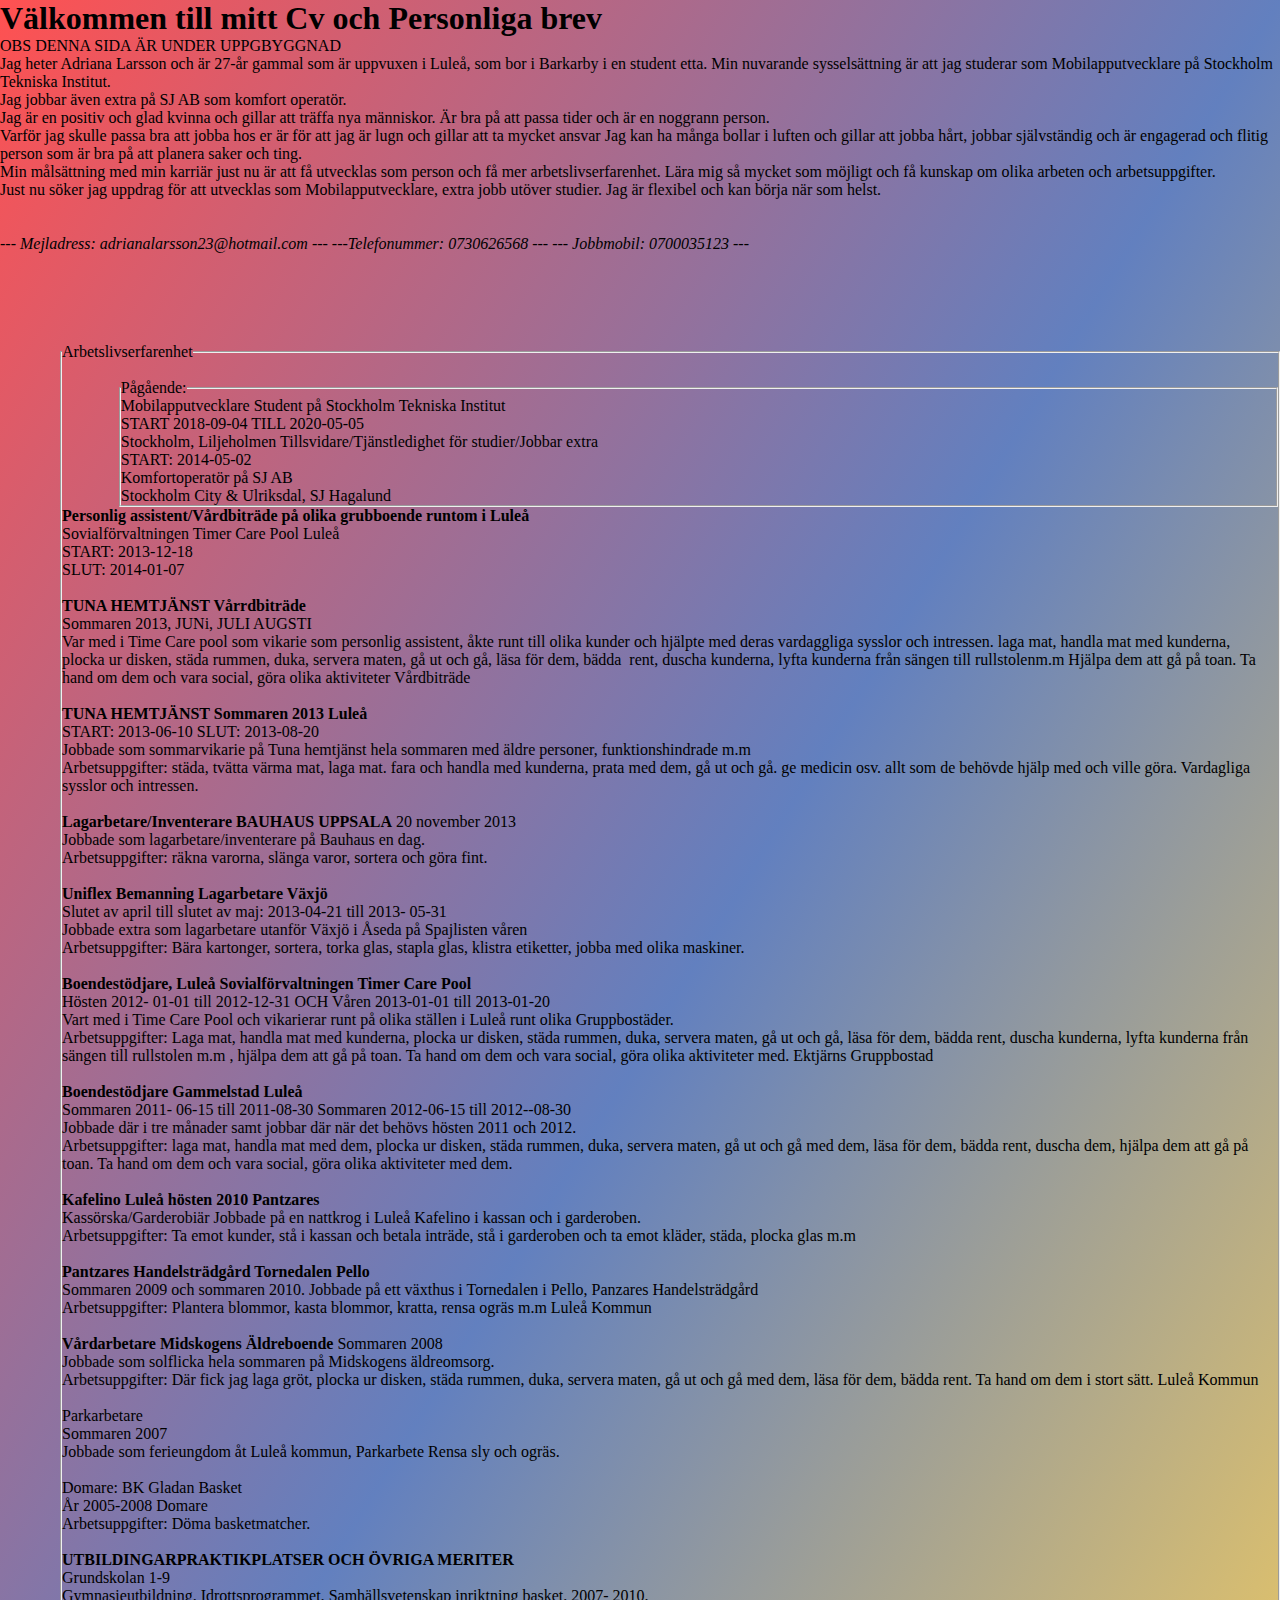
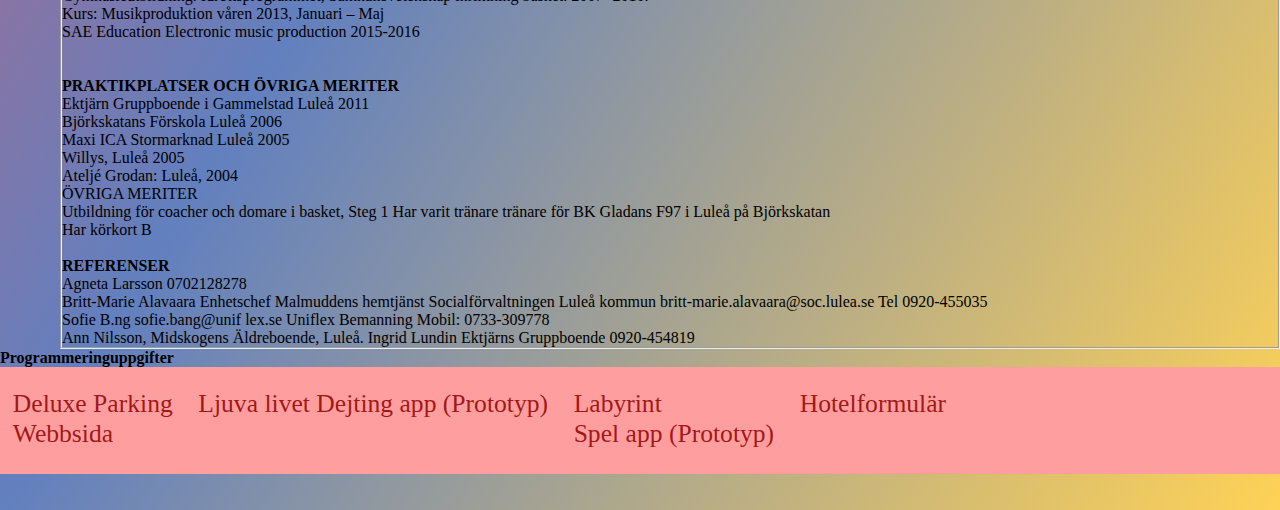
<file: index.html>
<!DOCTYPE html>
<html lang=“sv">
<head>
    <meta charset="utf-8">
    <meta name="viewport" content="width=device-width, initial-scale=1.0">
 
        
        <title>Adriana Larssons Cv och personliga brev</title>
        <link rel="stylesheet" type="text/css" href="design.css">

	</head>	
	<body>

               
<div class="article">
                        <article>

                           
                                      </article>
                                    </div>

                                      <div class="header">
                                        <h1>Välkommen till mitt Cv och Personliga brev</h1>
                                     
                                      </div>
			
            <div class="aside">
          


                OBS DENNA SIDA ÄR UNDER UPPGBYGGNAD
<p>
Jag heter Adriana Larsson och är 27-år gammal som är uppvuxen i Luleå, 
som bor i Barkarby i en student etta. 
Min nuvarande sysselsättning är att jag studerar som Mobilapputvecklare på Stockholm Tekniska Institut.
<br>
Jag jobbar även extra på SJ AB som komfort operatör.
<br>
Jag är en positiv och glad kvinna och gillar att träffa nya människor.
Är bra på att passa tider och är en noggrann person.
<br>
Varför jag skulle passa bra att jobba hos er är för att jag är lugn och gillar att ta mycket ansvar
Jag kan ha många bollar i luften och gillar att jobba hårt, jobbar självständig och är engagerad och flitig person som är bra på att planera saker och ting. 
<br>
Min målsättning med min karriär just nu är att få utvecklas som person och få mer arbetslivserfarenhet. 
Lära mig så mycket som möjligt och få kunskap om olika arbeten och arbetsuppgifter.
<br>
Just nu söker jag uppdrag för att utvecklas som Mobilapputvecklare, extra jobb utöver studier.
Jag är flexibel och kan börja när som helst.
<br>
<br>
<br>
 
<link href="email.jpg" rel="stylesheet">
<em>--- Mejladress: adrianalarsson23@hotmail.com --- ---Telefonummer: 0730626568 --- --- Jobbmobil: 0700035123 ---
</em>

<br>
<br>
<br>
<br>
<br>
<br>
<fieldset>

<legend> Arbetslivserfarenhet</legend>
<br>
<fieldset>
</b>
<legend>Pågående: </legend>

Mobilapputvecklare Student på Stockholm Tekniska Institut
<br>
START 2018-09-04 TILL 2020-05-05
<br>
Stockholm, Liljeholmen

Tillsvidare/Tjänstledighet för studier/Jobbar extra
<br>	
START: 2014-05-02	
<br>
Komfortoperatör	på	SJ AB
<br>
Stockholm City & Ulriksdal,	SJ	Hagalund
<br>
</fieldset>
<br>

<b>Personlig assistent/Vårdbiträde	på olika grubboende runtom i Luleå</b>

<br>
Sovialförvaltningen	Timer	Care	Pool Luleå
<br>
START: 2013-12-18	
<br>
SLUT: 2014-01-07
<br>
<br>
<b>TUNA	HEMTJÄNST Vårrdbiträde </b>

<br>
Sommaren	2013, JUNi, JULI AUGSTI
<br>

Var	med	i	Time	Care	pool	som	vikarie	som personlig	assistent,	åkte	runt	till	olika	kunder
och hjälpte med deras vardaggliga sysslor och intressen.
laga mat, handla mat med kunderna, plocka ur disken, städa rummen, duka, servera maten, gå ut och gå, läsa för dem,	
bädda  rent, duscha	kunderna, lyfta kunderna från sängen till rullstolenm.m	
Hjälpa dem att gå på toan. Ta hand om dem och vara social, göra	olika aktiviteter	
Vårdbiträde
<br>
<br>

<b>TUNA	HEMTJÄNST Sommaren	2013 Luleå</b>

<br>
START: 2013-06-10	SLUT: 2013-08-20
<br>
Jobbade	som	sommarvikarie	på	Tuna
hemtjänst	hela	sommaren	med	äldre
personer,	funktionshindrade	m.m
<br>
Arbetsuppgifter:
städa,	tvätta	värma	mat,	laga	mat.	fara	och
handla	med	kunderna,	prata	med	dem,	gå
ut	och	gå.	ge	medicin	osv.	allt	som	de
behövde	hjälp	med	och	ville	göra.	
Vardagliga	sysslor	och	intressen. 

<br>
<br>
<b>Lagarbetare/Inventerare BAUHAUS UPPSALA</b>

20	november	2013
<br>
Jobbade	som	lagarbetare/inventerare	på Bauhaus	en	dag.
<br>
Arbetsuppgifter:	räkna	varorna,	slänga
varor,	sortera	och	göra	fint.

<br>
<br>


 <b>Uniflex	Bemanning Lagarbetare Växjö</b>
<br>
Slutet	av	april	till	slutet	av	maj: 2013-04-21	till	2013-	05-31
<br>
Jobbade	extra	som	lagarbetare	utanför
  Växjö	i	Åseda	på	Spajlisten	våren

<br>
Arbetsuppgifter:	
Bära	kartonger,	sortera,
torka	glas,	stapla	glas,	klistra	etiketter,	jobba
med	olika	maskiner.
<br>
<br>
<b>Boendestödjare,	Luleå Sovialförvaltningen	Timer	Care	Pool</b>

<br>
Hösten	2012-	01-01	till	2012-12-31 OCH  Våren	2013-01-01	till	2013-01-20
<br>
Vart	med	i	Time	Care	Pool	och	vikarierar	runt	på
olika	ställen	i	Luleå	runt	olika	Gruppbostäder.
<br>
Arbetsuppgifter:
Laga	mat,	handla	mat	med
kunderna,	plocka	ur	disken,	städa	rummen,
duka,	servera	maten,	gå	ut	och	gå,	läsa	för
dem,	bädda	rent,	duscha	kunderna,	lyfta
kunderna	från	sängen	till	rullstolen	m.m	,
hjälpa	dem	att	gå	på	toan.	Ta	hand	om	dem
och	vara	social,	göra	olika	aktiviteter	med.
Ektjärns	Gruppbostad

<br>
<br>
 <b>Boendestödjare Gammelstad	Luleå </b>

<br>
Sommaren	2011-	06-15	till	2011-08-30 Sommaren	2012-06-15	till	2012--08-30
<br>
Jobbade	där	i	tre	månader	samt	jobbar	där	när
det	behövs	hösten	2011	och	2012.
<br>
Arbetsuppgifter:	laga	mat,	handla	mat	med
dem,	plocka	ur	disken,	städa	rummen,
duka,	servera	maten,	gå	ut	och	gå	med
dem,	läsa	för	dem,	bädda	rent,	duscha	dem,
hjälpa	dem	att	gå	på	toan.	Ta	hand	om	dem
och	vara	social,	göra	olika	aktiviteter	med
dem.
<br>
<br>

 <b>Kafelino Luleå	hösten	2010 Pantzares</b>
<br>
Kassörska/Garderobiär
Jobbade	på	en	nattkrog	i	Luleå	Kafelino	i
kassan	och	i	garderoben.
<br>
Arbetsuppgifter:	Ta	emot	kunder,	stå	i
kassan	och	betala	inträde,	stå	i	garderoben
och	ta	emot	kläder,	städa,	plocka	glas	m.m

<br>
<br>

 <b>Pantzares	Handelsträdgård Tornedalen	Pello</b>
<br>
Sommaren	2009	och	sommaren	2010.
Jobbade	på	ett	växthus	i	Tornedalen	i	Pello,
Panzares	Handelsträdgård
<br>
Arbetsuppgifter:	Plantera	blommor,	kasta
blommor,	kratta,	rensa	ogräs	m.m
Luleå	Kommun
<br>
<br>

 <b>Vårdarbetare Midskogens	Äldreboende </b>
Sommaren	2008
<br>
Jobbade	som	solflicka	hela	sommaren	på
Midskogens	äldreomsorg.
<br>
Arbetsuppgifter:
Där	fick	jag	laga	gröt,
plocka	ur	disken,	städa	rummen,	duka,
servera	maten,	gå	ut	och	gå	med	dem,	läsa
för	dem,	bädda	rent.	Ta	hand	om	dem	i	stort
sätt.
Luleå	Kommun
<br>
<br>

Parkarbetare
<br>
Sommaren	2007
<br>
Jobbade	som	ferieungdom	åt	Luleå
kommun,	Parkarbete
Rensa	sly	och	ogräs.
<br>
<br>

Domare: BK	Gladan	Basket
<br>
År	2005-2008
Domare
<br>
Arbetsuppgifter:	Döma
basketmatcher.
<br>
<br>
<b>UTBILDINGARPRAKTIKPLATSER	OCH	ÖVRIGA	MERITER</b>

<br>

Grundskolan	1-9
<br>
Gymnasieutbildning.	Idrottsprogrammet,	Samhällsvetenskap	inriktning	basket.	2007- 2010.
<br>
Kurs:	Musikproduktion	våren	2013,	Januari	–	Maj
<br>
SAE	Education	Electronic	music	production	2015-2016
<br>

<br>
<br>

<b>PRAKTIKPLATSER	OCH	ÖVRIGA	MERITER</b>
<br>
Ektjärn	Gruppboende	i	Gammelstad	Luleå	2011
<br>
Björkskatans	Förskola	Luleå	2006
<br>
    Maxi	ICA Stormarknad	Luleå	2005	
    <br>
    Willys,	Luleå	2005
    <br>
Ateljé	Grodan:	Luleå,	2004
<br>
ÖVRIGA	MERITER
<br>
Utbildning	för	coacher	och	domare	i	basket,	Steg	1
Har	varit	tränare	tränare	för	BK	Gladans
F97	i	Luleå	på	Björkskatan
<br>
Har	körkort	B

<br>
<br>

<b>REFERENSER</b>
<br>
Agneta	Larsson	0702128278
<br>
Britt-Marie	Alavaara	Enhetschef	Malmuddens	hemtjänst	
Socialförvaltningen	Luleå

kommun	britt-marie.alavaara@soc.lulea.se	Tel	0920-455035
<br>
Sofie	B.ng
sofie.bang@unif	lex.se
Uniflex	Bemanning	Mobil:	0733-309778
<br>
Ann	Nilsson,	Midskogens	Äldreboende,	Luleå.
Ingrid	Lundin	Ektjärns	Gruppboende	0920-454819





</fieldset>


</p>
</div>   


          
         
                     
 
 </div>

<div class="nav">
 
    <b>Programmeringuppgifter</b>
    
 <div class="navbar">
    <a href="https://adrianalarsson.github.io/garage.github.io/">Deluxe Parking<br>Webbsida</a>
    <a href="https://github.com/AdrianaLarsson/ljuvalivet/blob/master/Ljuvalivet.xd"> Ljuva livet Dejting app (Prototyp)</a>
    <a href="https://github.com/AdrianaLarsson/Labyrint/blob/master/Labyrintspel.xd">Labyrint <br> Spel app  (Prototyp)</a>
    <a href="https://adrianalarsson.github.io/hotelformular/.">Hotelformulär</a>
  </div>
  
</div>
  
  <br>
  
 
 
  <br>
  
                                
                               
           
                               

        <footer>

          
        </footer>


        

            <body>
            </html>
</file>
<file: design.css>
*{
    margin:0;
    padding:0;
}
/*bakgrundfärgen */
body{
    height: auto;
    background-image: linear-gradient(to bottom right, rgb(255, 81, 81) , rgba(54, 92, 173, 0.781), rgb(255, 210, 86));
 background-repeat: no-repeat;
 }

header{
  padding-top: 0vw;
  text-align: left;
  font-size: 8vw;
  text-shadow: 1px 3px red;
  color: rgb(0, 0, 0);
 margin-left:1vw;
 font-family: Arial, Helvetica, sans-serif;
 
    position: relative;
    -webkit-animation: mymove 7s infinite; /* Safari 4.0 - 8.0 */
    animation: mymove 7s infinite;

}

@-webkit-keyframes mymove {
  from {left: 10px;}
  to {left: 110px;}
}

@keyframes mymove {
  from {left: 10px;}
  to {left: 110px;}
}

 #canvas{

    float: center;
    background-image: url(stor.jpg); 
    background-repeat: no-repeat;
background-position-x: 10ch;
background-size: cover;
background-position: center;
    width: 100%;
    height: auto;
font-size: 10vw;
color: red;
 } 

 .picture{
float:right;
background-image: url(adriana.jpg);
margin-right:2px;
margin-top: 10px;
width: 30%;
height: 50vw;
background-repeat: no-repeat;

background-size: cover;
background-position: center;
border-bottom-left-radius: 10ch;
box-shadow: 0 0 20ch;
 }

 .navbar {
    display: flex;
    overflow: hidden;
    background-color: rgb(255, 158, 158);
    width: 100%;

    height: auto;
    /* position: fixed; följer med*/
  }
  
.navbar a {
float: left;
display: flex;

color: rgba(145, 0, 0, 0.863);
font-size: 2vw;
margin-top:-4px;
text-decoration: none;
padding: 2vw 1vw;
  }
  .navbar a:hover {
    background: #ddd;
    color: black;
  }
  .om {

    float: center;
    width:63%;
  margin-left:20px;
font-size: 3vw;
text-align: center;
    -ms-flex: 30%; 
    flex: 30%;
   
    overflow: hidden;

    }

fieldset{
  float: right;
  width: 95%;

}


#button{
  width:450px;
  height:450px;
  position:relative;
  top:48px;
  margin:0 auto;
  text-align:center;
  }
#heart img{
  position:absolute;
  left:0;
  right:0;
  margin:0 auto;
  -webkit-transition: opacity 7s ease-in-out;
  -moz-transition: opacity 7s ease-in-out;
  -o-transition: opacity 7s ease-in-out;
  transition: opacity 7s ease-in-out;}

 @keyframes heartFadeInOut {
  0% {
    opacity:1;
  }
  14% {
    opacity:1;
  }
  28% {
    opacity:0;
  }
  42% {
    opacity:0;
  }
  70% {
    opacity:0;
  }
}

#heart img.top { 
  animation-name: heartFadeInOut; 
  animation-timing-function: ease-in-out;
  animation-iteration-count: infinite;
  animation-duration: 1s;
  animation-direction: alternate;

}
</file>
